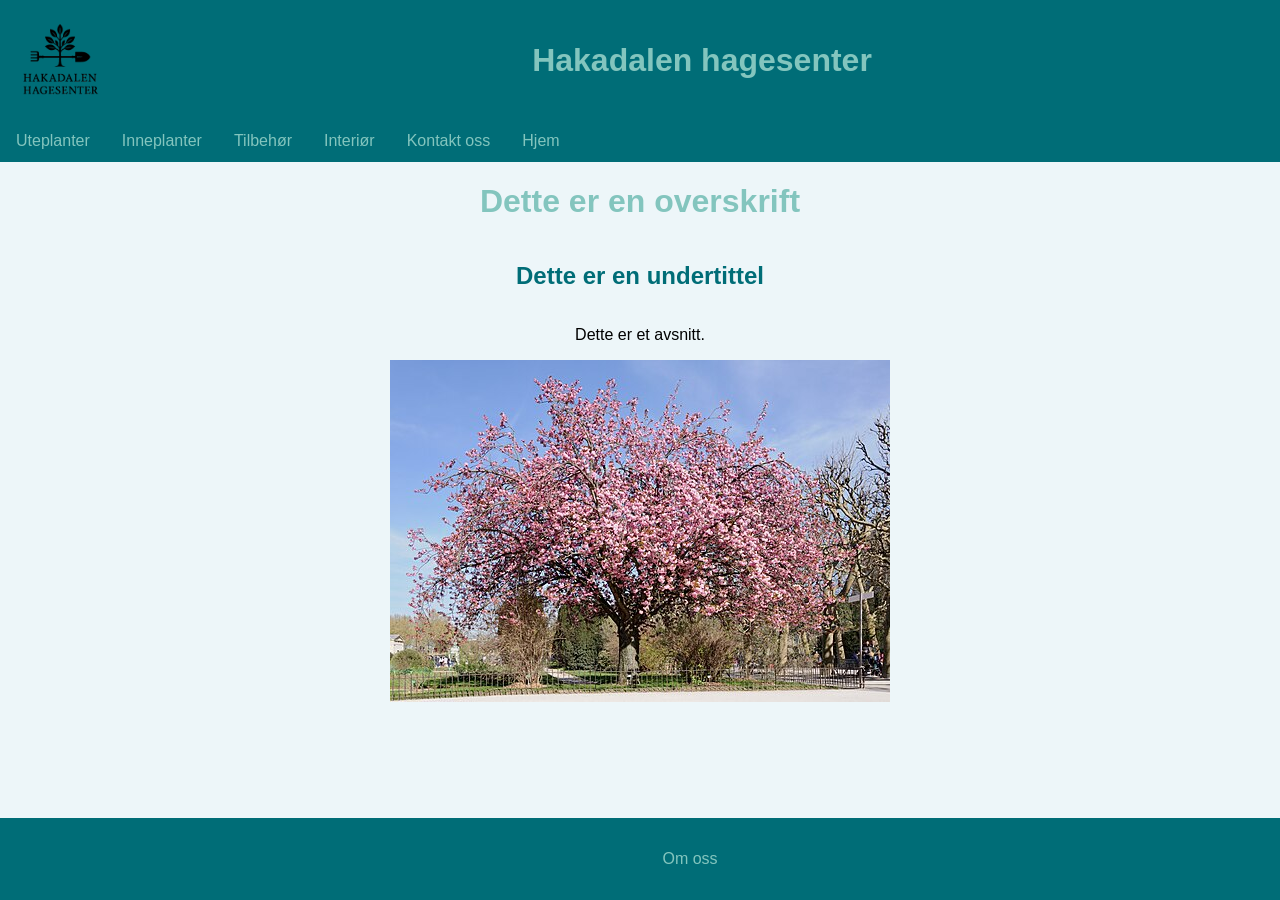
<file: index.html>
<!DOCTYPE html>
<html>
<head>
<title>Hakadalen hagesenter</title>
<link rel="stylesheet" href="style.css">
<html lang="no">
<meta charset="UTF-8">
</head>
<body>
    <header>
        <img src="Images/Logo.png" alt="Logo for Hakadalen hagesenter" width="100">
        <h1>Hakadalen hagesenter</h1>
    </header>

     <ul class="topnav">
        <li><a href="#">Uteplanter</a></li>
        <li><a href="#">Inneplanter</a></li>
        <li><a href="#">Tilbehør</a></li>
        <li><a href="#">Interiør</a></li>
        <li><a href="KontaktOss.html">Kontakt oss</a></li>
        <li><a href="index.html">Hjem</a></li>
    </ul>

    <main>
    <h1>Dette er en overskrift</h1>
    <h2>Dette er en undertittel</h2>
    <p>Dette er et avsnitt.</p>
    <img src="Images/kirsebærtre.jpg" alt="Bildet av et kirsebærtre">
    </main>

    <footer> 
        <p><a href="Om_Oss.html">Om oss</a></p>
    </footer>
</body>
</html>
</file>
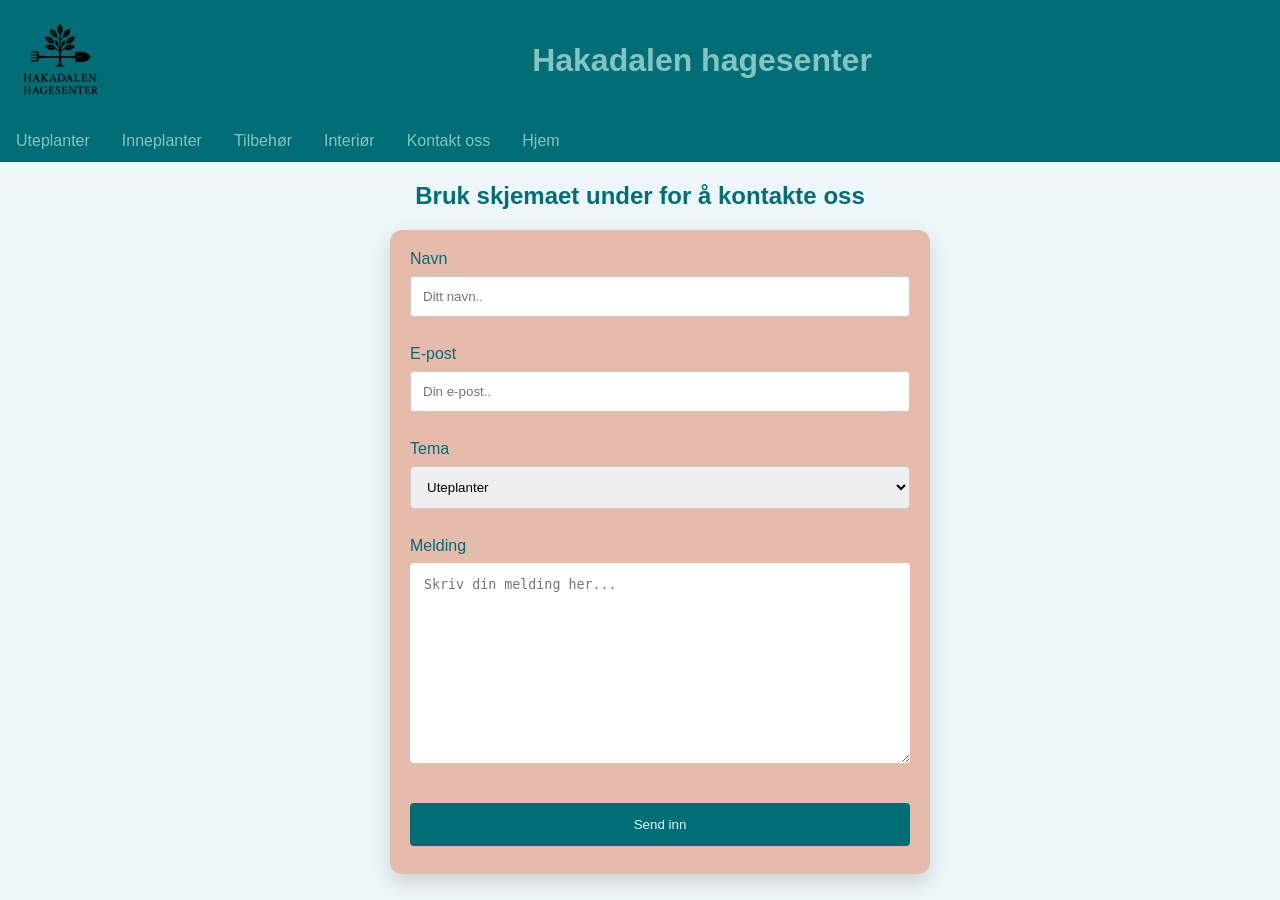
<file: KontaktOss.html>
<!DOCTYPE html>
<html>
<head>
<title>Om oss</title>
<link rel="stylesheet" href="style.css">
<html lang="no">
<meta charset="UTF-8">
</head>
<body>
    <header>
        <img src="Images/Logo.png" alt="Logo for Hakadalen hagesenter" width="100">
        <h1>Hakadalen hagesenter</h1>
    </header>

     <ul class="topnav">
        <li><a href="#">Uteplanter</a></li>
        <li><a href="#">Inneplanter</a></li>
        <li><a href="#">Tilbehør</a></li>
        <li><a href="#">Interiør</a></li>
        <li><a href="KontaktOss.html">Kontakt oss</a></li>
        <li><a href="index.html">Hjem</a></li>
    </ul>

    <main>

    <h2>Bruk skjemaet under for å kontakte oss</h2>


        <form action="/action_page.php">
        <div class="form-group">
            <label for="Navn">Navn</label>
            <input type="text" id="Navn" name="Navn" placeholder="Ditt navn..">
        </div>
        <div class="form-group">
            <label for="Epost">E-post</label>
            <input type="text" id="Epost" name="Epost" placeholder="Din e-post..">
        </div>
        <div class="form-group">
            <label for="tema">Tema</label>
            <select id="tema" name="tema">
            <option value="Uteplanter">Uteplanter</option>
            <option value="Inneplanter">Inneplanter</option>
            <option value="Tilbehør">Tilbehør</option>
            <option value="Interiør">Interiør</option>
            <option value="Annet">Annet</option>
            </select>
        </div>
        <div class="form-group">
        <label for="subject">Melding</label>
        <textarea id="subject" name="subject" placeholder="Skriv din melding her..." ></textarea>
        </div>
        <input type="submit" value="Send inn">
        </form>
    </main>
</body>
</html>
</file>
<file: style.css>
:root {
  /* CSS RGB */
  --stormy-teal: rgba(0, 109, 119, 1);
  --pearl-aqua: rgba(131, 197, 190, 1);
  --alice-blue: rgba(237, 246, 249, 1);
  --almond-silk: rgba(255, 221, 210, 1);
  --tangerine-dream: rgba(226, 149, 120, 1);
}


body {
  background-color: rgba(237, 246, 249, 1);
  font-family: 'Arial', sans-serif;
  margin: 0;
  padding: 0;
}

h1 {
  color: rgba(131, 197, 190, 1);
}

header {
  background-color: rgba(0, 109, 119, 1);
  padding: 10px;
  text-align: center;
  display: flex; /* Elementene ligger ved siden av hverandre */
  align-items: center; /* Vertikal sentrering */
  gap: 1.5rem; /* juster etter behov */
} 


header h1 {
  margin: 0 auto; /* margin: 0 auto; gir automatisk like mye luft på venstre og høyre side
            skyver h1 til midten av headeren. Logoen forblir til venstre*/
}

/* Style the topnav */
ul.topnav {
  display: flex;
  list-style-type: none;
  margin: 0;
  padding: 0;
  background-color: rgba(0, 109, 119, 1);
  align-items: center;
}

/* Style links in topnav */
ul.topnav li a {
  display: block;
  color: rgba(131, 197, 190, 1);
  padding: 12px 16px; 
  text-decoration: none;
}

/* Change color on hover */
ul.topnav li a:hover {
  background-color: rgba(131, 197, 190, 1);
  color: rgba(237, 246, 249, 1);
}

main {
  display: flex;
  flex-direction: column;   /* viktig */
  align-items: center;
  margin-left: 0;           /* fjern fast margin */
  background-color: rgba(237, 246, 249, 1);
  font-family: 'Arial', sans-serif;
}

main h2 {
  color: rgba(0, 109, 119, 1);
}

form {
  width: 100%;
  max-width: 500px;
  border-radius: 12px;
  background-color: rgba(226, 149, 120, 0.6);
  padding: 20px;
  color:  rgba(0, 109, 119, 1);
  margin-left: 40px;
  box-shadow: 0 8px 20px rgba(0,0,0,0.15);
}


.form-group { /* Legg til en klasse for form-gruppering */
  margin-bottom: 20px;
}


label {display: block;}

input[type=text], select {
  width: 100%;
  padding: 12px;
  margin: 8px 0;
  display: inline-block;
  border: 1px solid #ccc;
  border-radius: 4px;
  box-sizing: border-box;
}

input[type=submit] {
  width: 100%;
  background-color:  rgba(0, 109, 119, 1);
  color: rgba(237, 246, 249, 1);
  padding: 14px;
  margin: 8px 0;
  border: none;
  border-radius: 4px;
  cursor: pointer;
}

input[type=submit]:hover {
  background-color: rgba(131, 197, 190, 1);
}

textarea {
  height: 200px;
  width: 100%;
  padding: 14px;
  margin: 8px 0;
  border: none;
  border-radius: 4px;
  box-sizing: border-box; 
}

/* Responsive layout - when the screen is less than 700px wide, everything stacks */
@media screen and (max-width: 700px) {
  ul.topnav {   
    flex-direction: column;
  }

  ul.topnav li {
    width: 100%;
  } 

    ul.topnav li a {
    border: 1px solid rgba(237, 246, 249, 1); /* kant rundt hvert element */
    margin: 8px 0;              /* luft mellom elementene */
    border-radius: 6px;         /* runde hjørner */
    width: 100%;              /* ta opp hele bredden */
    text-align: center;        /* sentrere teksten */
    }

  }

/* Style the footer */
footer {
  background-color: rgba(0, 109, 119, 1); 
  font-family: 'Arial', sans-serif;
  padding: 16px 50px;
  text-align: center;
  position: fixed;
  bottom: 0;
  left: 0;
  width: 100%;
}


footer a {
  color: rgba(131, 197, 190, 1);
  text-decoration: none;
  padding: 16px;
}

footer a:hover {
  background-color: rgba(131, 197, 190, 1);
  color:rgba(0, 109, 119, 1)
}
</file>
